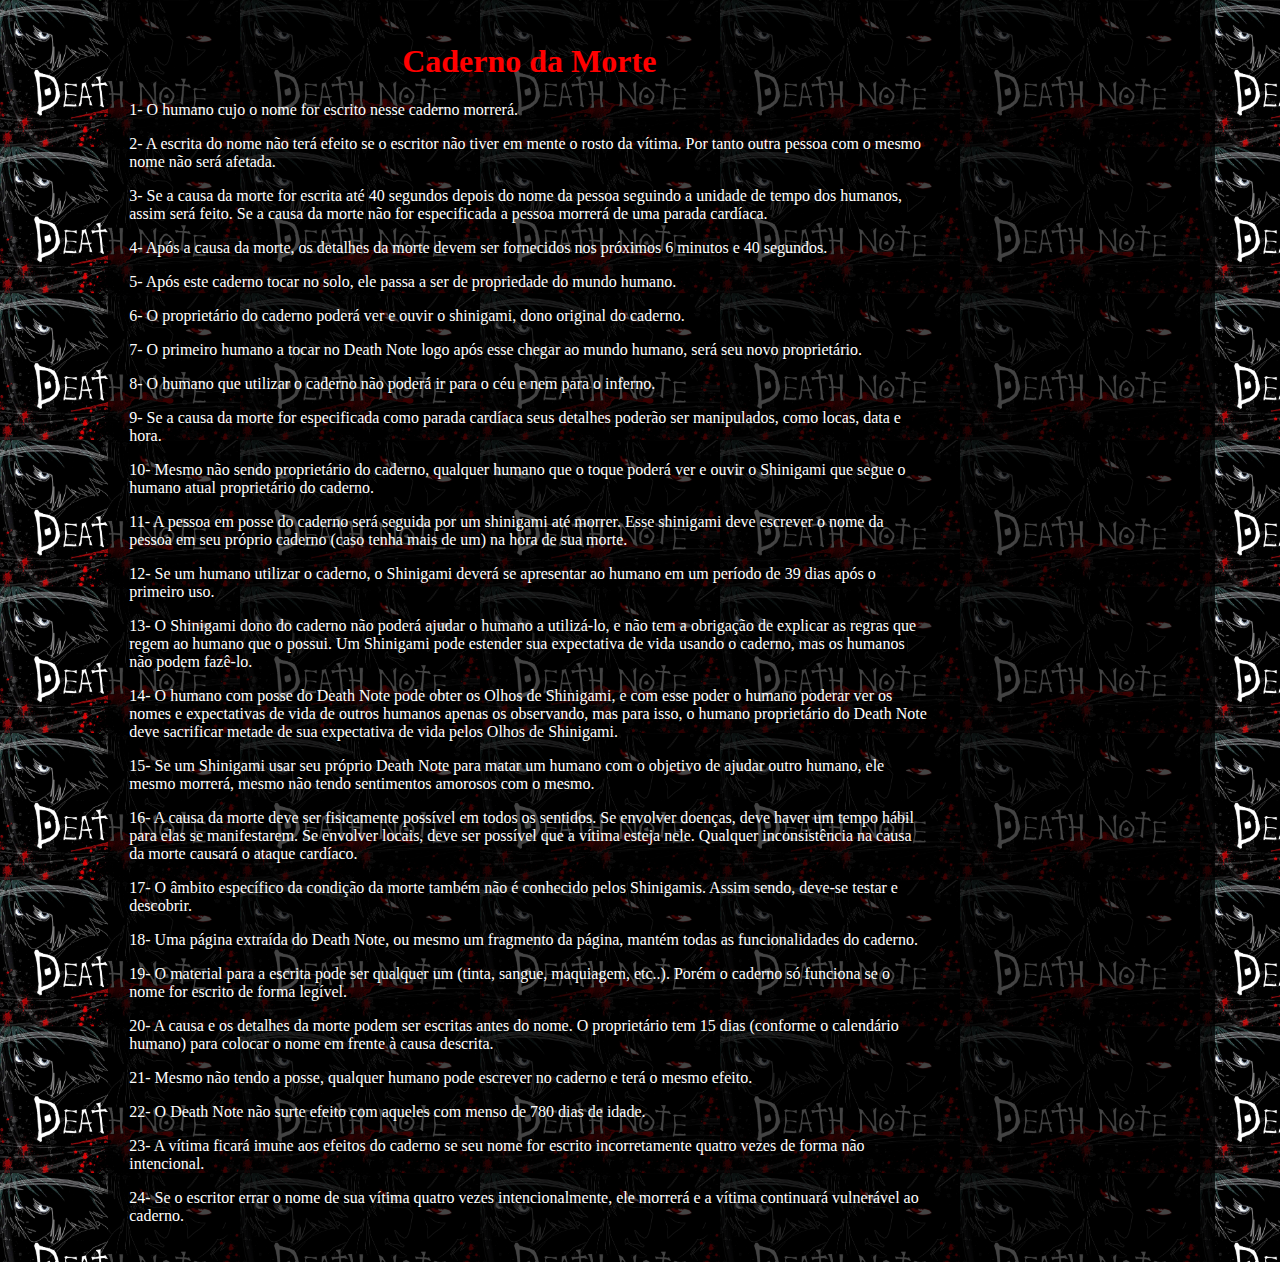
<file: death.html>
<!DOCTYPE html>
<html lang="pt-br">

<head>
    <meta charset="UTF-8">
    <meta name="viewport" content="width=device-width, initial-scale=1.0">
    <title>Death note</title>
</head>
<style>
    body {
        background-image: url(dn.jpg);
        background-repeat: repeat;
        background-size: 240px;
        max-width: 1064px;
        margin: auto;
    }

    article {
        background-color: rgba(0, 0, 0, 0.733);
        color: white;
        width: 1064px;
        margin: auto;
        padding: 2%;

    }

    main {
        max-width: 800px;
    }

    .top {
        color: red;
        text-align: center;
        font-family: Bradley Hand, cursive;

    }
</style>

<body>
    <article>
        <main>

            <h1 class="top">Caderno da Morte</h1>
            <p>
                1- O humano cujo o nome for escrito nesse caderno morrerá.
            </p>
            <p>2- A escrita do nome não terá efeito se o escritor não tiver em mente o rosto da vítima. Por tanto outra
                pessoa
                com o mesmo nome não será afetada.</p>
            <p>3- Se a causa da morte for escrita até 40 segundos depois do nome da pessoa seguindo a unidade de tempo
                dos
                humanos, assim será feito. Se a causa da morte não for especificada a pessoa morrerá de uma parada
                cardíaca.
            </p>
            <p>4- Após a causa da morte, os detalhes da morte devem ser fornecidos nos próximos 6 minutos e 40 segundos.
            </p>
            <p>5- Após este caderno tocar no solo, ele passa a ser de propriedade do mundo humano.</p>
            <p>6- O proprietário do caderno poderá ver e ouvir o shinigami, dono original do caderno.</p>
            <p>7- O primeiro humano a tocar no Death Note logo após esse chegar ao mundo humano, será seu novo
                proprietário.
            </p>
            <p>8- O humano que utilizar o caderno não poderá ir para o céu e nem para o inferno.</p>
            <p>9- Se a causa da morte for especificada como parada cardíaca seus detalhes poderão ser manipulados, como
                locas,
                data e hora.</p>
            <p>10- Mesmo não sendo proprietário do caderno, qualquer humano que o toque poderá ver e ouvir o Shinigami
                que
                segue
                o humano atual proprietário do caderno.</p>
            <p>11- A pessoa em posse do caderno será seguida por um shinigami até morrer. Esse shinigami deve escrever o
                nome da
                pessoa em seu próprio caderno (caso tenha mais de um) na hora de sua morte.
            </p>
            <p>12- Se um humano utilizar o caderno, o Shinigami deverá se apresentar ao humano em um período de 39 dias
                após
                o
                primeiro uso.
            </p>
            <p>13- O Shinigami dono do caderno não poderá ajudar o humano a utilizá-lo, e não tem a obrigação de
                explicar as
                regras que regem ao humano que o possui. Um Shinigami pode estender sua expectativa de vida usando o
                caderno,
                mas os humanos não podem fazê-lo.
            </p>
            <p>14- O humano com posse do Death Note pode obter os Olhos de Shinigami, e com esse poder o humano poderar
                ver
                os
                nomes e expectativas de vida de outros humanos apenas os observando, mas para isso, o humano
                proprietário do
                Death Note deve sacrificar metade de sua expectativa de vida pelos Olhos de Shinigami.
            </p>
            <p>15- Se um Shinigami usar seu próprio Death Note para matar um humano com o objetivo de ajudar outro
                humano,
                ele
                mesmo morrerá, mesmo não tendo sentimentos amorosos com o mesmo.
            </p>
            <p>16- A causa da morte deve ser fisicamente possível em todos os sentidos. Se envolver doenças, deve haver
                um
                tempo
                hábil para elas se manifestarem. Se envolver locais, deve ser possível que a vítima esteja nele.
                Qualquer
                inconsistência na causa da morte causará o ataque cardíaco.
            </p>
            <p>17- O âmbito específico da condição da morte também não é conhecido pelos Shinigamis. Assim sendo,
                deve-se
                testar
                e descobrir.
            </p>
            <p>18- Uma página extraída do Death Note, ou mesmo um fragmento da página, mantém todas as funcionalidades
                do
                caderno.
            </p>
            <p>19- O material para a escrita pode ser qualquer um (tinta, sangue, maquiagem, etc..). Porém o caderno só
                funciona
                se o nome for escrito de forma legível.
            </p>
            <p>20- A causa e os detalhes da morte podem ser escritas antes do nome. O proprietário tem 15 dias (conforme
                o
                calendário humano) para colocar o nome em frente à causa descrita.
            </p>
            <p>21- Mesmo não tendo a posse, qualquer humano pode escrever no caderno e terá o mesmo efeito.
            </p>
            <p>22- O Death Note não surte efeito com aqueles com menso de 780 dias de idade.
            </p>
            <p>23- A vítima ficará imune aos efeitos do caderno se seu nome for escrito incorretamente quatro vezes de
                forma
                não
                intencional.
            </p>
            <p>24- Se o escritor errar o nome de sua vítima quatro vezes intencionalmente, ele morrerá e a vítima
                continuará
                vulnerável ao caderno.
            </p>
        </main>
    </article>
</body>

















</html>
</file>
